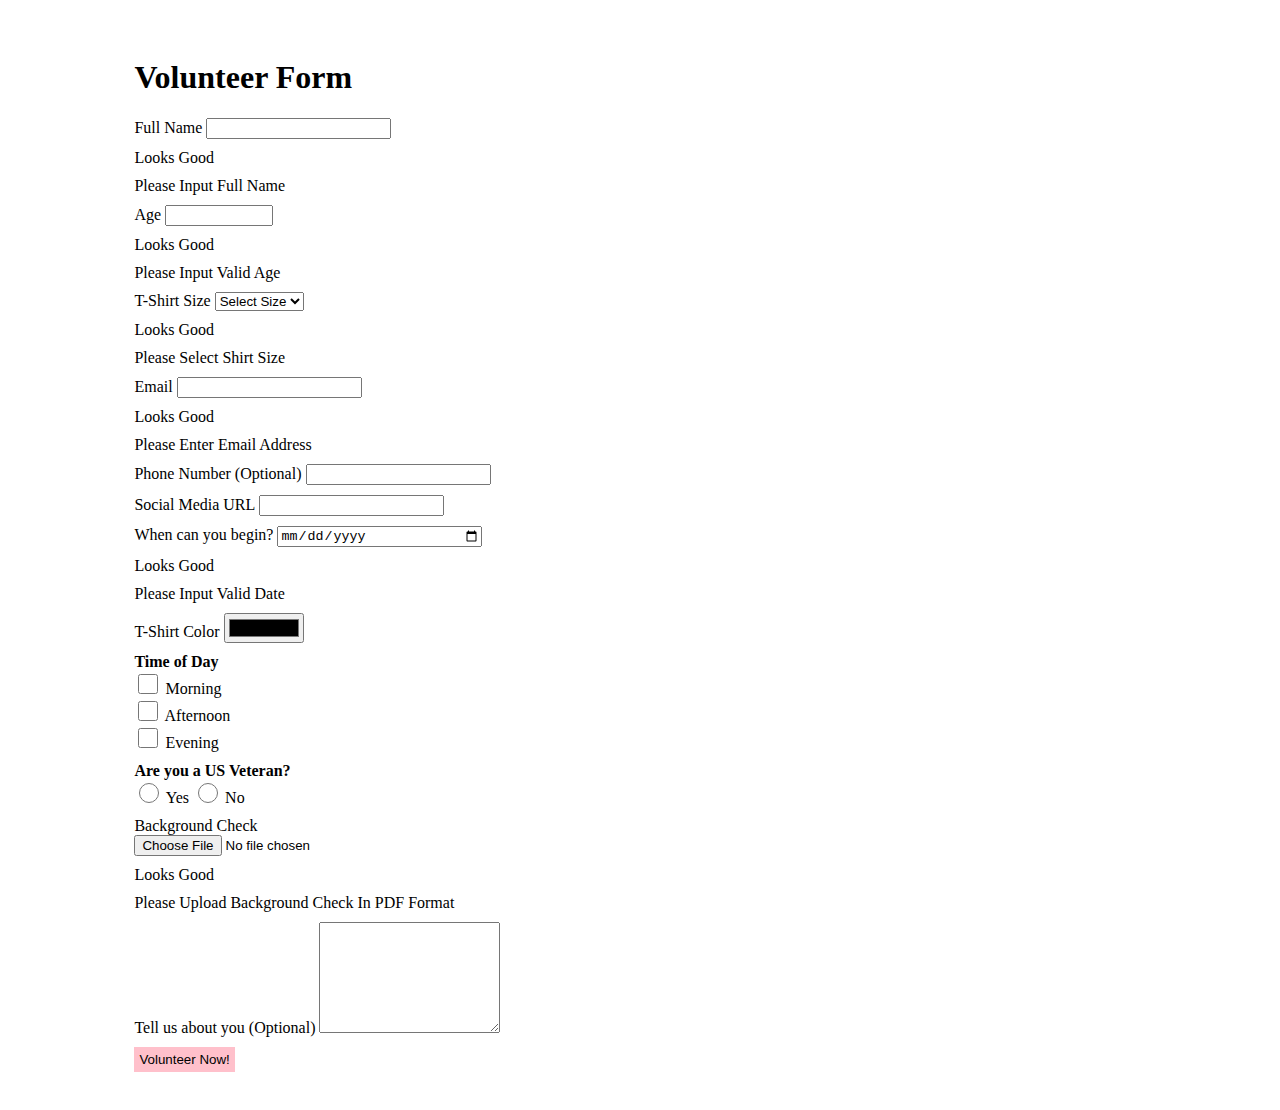
<file: form.html>
<!DOCTYPE html>
<html lang="en">
<head>
  <meta charset="UTF-8">
  <meta http-equiv="X-UA-Compatible" content="IE=edge">
  <meta name="viewport" content="width=device-width, initial-scale=1.0">
  <title>Volunteer Form</title>
  
  <!--Jquery CDN -->
  <script src="https://cdnjs.cloudflare.com/ajax/libs/jquery/3.6.0/jquery.js" integrity="sha512-n/4gHW3atM3QqRcbCn6ewmpxcLAHGaDjpEBu4xZd47N0W2oQ+6q7oc3PXstrJYXcbNU1OHdQ1T7pAP+gi5Yu8g==" crossorigin="anonymous"></script>

  <!-- CSS only  Bootstrap CDN-->
<link href="https://cdn.jsdelivr.net/npm/bootstrap@5.0.0-beta3/dist/css/bootstrap.min.css" rel="stylesheet" integrity="sha384-eOJMYsd53ii+scO/bJGFsiCZc+5NDVN2yr8+0RDqr0Ql0h+rP48ckxlpbzKgwra6" crossorigin="anonymous">
  
  
    <!--  Styles  -->
  <link rel="stylesheet" href="styles/form.css">
  
  </head>
<body>
 
  <!-- Form -->
  <form  enctype="multipart/form-data" class="needs-validation" novalidate data-netlify="true" name="imed1316-github">
    
    <h1>Volunteer Form</h1>
    
    <!-- Full Name - text field --> 
    <div>
      <label for="full-name">Full Name </label>
       <input type="text" name="full_name" id="full-name" class="form-control" required/>
      <!--(placeholder="Full Name") after class to have placeholder text -->
      <div class="valid-feedback">Looks Good</div>
      <div class="invalid-feedback">Please Input Full Name</div>
    </div>
  
    <!-- Age - number field -->
    <div>
      <label for="age">Age</label>
      <input type="number" name="age" id="age" class="form-control" min="16" max="120" required />
      <div class="valid-feedback">Looks Good</div>
      <div class="invalid-feedback">Please Input Valid Age</div>
    </div>
    
    <!-- T-shirt Size - dropdown menu -->
    <div>
      <label for="t-shirt">T-Shirt Size</label>
        <select name="t_shirt" id="t-shirt" class="form-control" required > 
          <option value="">Select Size</option>
          <option value="XS">XS</option>
          <option value="S">S</option>
          <option value="M">M</option>
          <option value="LG">LG</option>
          <option value="XL">XL</option>
          <option value="XXL">XXL</option>
          <option value="CUSTOM">CUSTOM</option>
        </select>
      <div class="valid-feedback">Looks Good</div>
      <div class="invalid-feedback">Please Select Shirt Size</div>
        
      
      <input type="text" name="custom" id="custom" class="form-control" placeholder="Please type custom size" hidden disabled required />
      
      
    </div>
    
    <!-- CAN I USE -->
    <!-- Email - email field -->
    <div>
      <label for="email">Email</label>
      <input type="email" name="youre_email" id="email" class="form-control" required />
      <div class="valid-feedback">Looks Good</div>
      <div class="invalid-feedback">Please Enter Email Address</div>
    </div>
    
    
    <!-- Phone - telephone field -->
    <!-- i left the valid and invalid feedbacks out of the ones that werern't required just because i thought it looked a little cleaner -->
    <div>
      <label for="phone">Phone Number</label> (Optional)
      <input type="tel" name="phone" id="phone" class="form-control" />
    </div>
    
    <!-- url - url field -->
    <div>
      <label for="url">Social Media URL</label>
      <input type="url" name="url" id="url" class="form-control" />
    </div>
    
    
    <!-- Date - date filed -->
    <div>
      <label for="date">When can you begin?</label>
      <input type="date" name="begin_date" id="date" class="form-control" required />
      <div class="valid-feedback">Looks Good</div>
      <div class="invalid-feedback">Please Input Valid Date</div>
    </div>
    
    <!--color - color picker-->
    <div>
      <label for="color">T-Shirt Color</label>
      <input type="color" name="color" id="color" class="form-control" />
    </div>
    
    <!-- End of CAN I USE -->
    
    <!-- TIme of Day - check boxes-->
    <div class="form-check">
      <strong> Time of Day </strong><br />
      <input type="checkbox" name="time_of_day" id="time-of-day-morning" class="checkbox form-check-input" value="Morning" />
      <label for="time-of-day-morning" class="form-check-label">Morning</label> <br />
      
      <input type="checkbox" name="time_of_day" id="time-of-day-afternoon" class="checkbox form-check-input" value="Afternoon" />
      <label for="time-of-day-afternoon" class="form-check-label">Afternoon</label><br />
      
      <input type="checkbox" name="time_of_day" id="time-of-day-evening" class="checkbox form-check-input" value="Evening" />
      <label for="time-of-day-evening" class="form-check-label">Evening</label><br />
      
      
    </div>
    
    <!-- Veteran - Radio Buttons -->
    <div>
      <strong>Are you a US Veteran?</strong> <br />
      <input type="radio" name="veteran" id="veteran-yes" class="radio form-check-input" />
      <label for="veteran-yes">Yes</label>
      
      <input type="radio" name="veteran" id="veteran-no" class="radio form-check-input" />
      <label for="veteran-no">No</label>
      
    </div>
    
    <!-- Upload Document - upload field -->
    
    <div>
      <label for="file">Background Check</label><br />
      <input type="file" name="file" id="file" class="form-control" accept="pdf" required />
      <div class="valid-feedback">Looks Good</div>
      <div class="invalid-feedback">Please Upload Background Check In PDF Format</div>
    </div>
    
    
    <!-- Comments - text area -->
    <div>
      <label for="about-you">Tell us about you (Optional)</label>
      <textarea name="about-you" id="about-you" class="form-control" col="50%" rows="7"></textarea>
      
    </div>
    
    
    <!-- submit button - button -->
    <div>
      <input type="submit" name="submit" class="submit btn-primary" id="submit" value="Volunteer Now!" />
    </div>
    
    
  </form>
  
  
  
    <!-- Scripts -->
  <script src="scripts/form.js"></script>
  
  
</body>
</html>
</file>
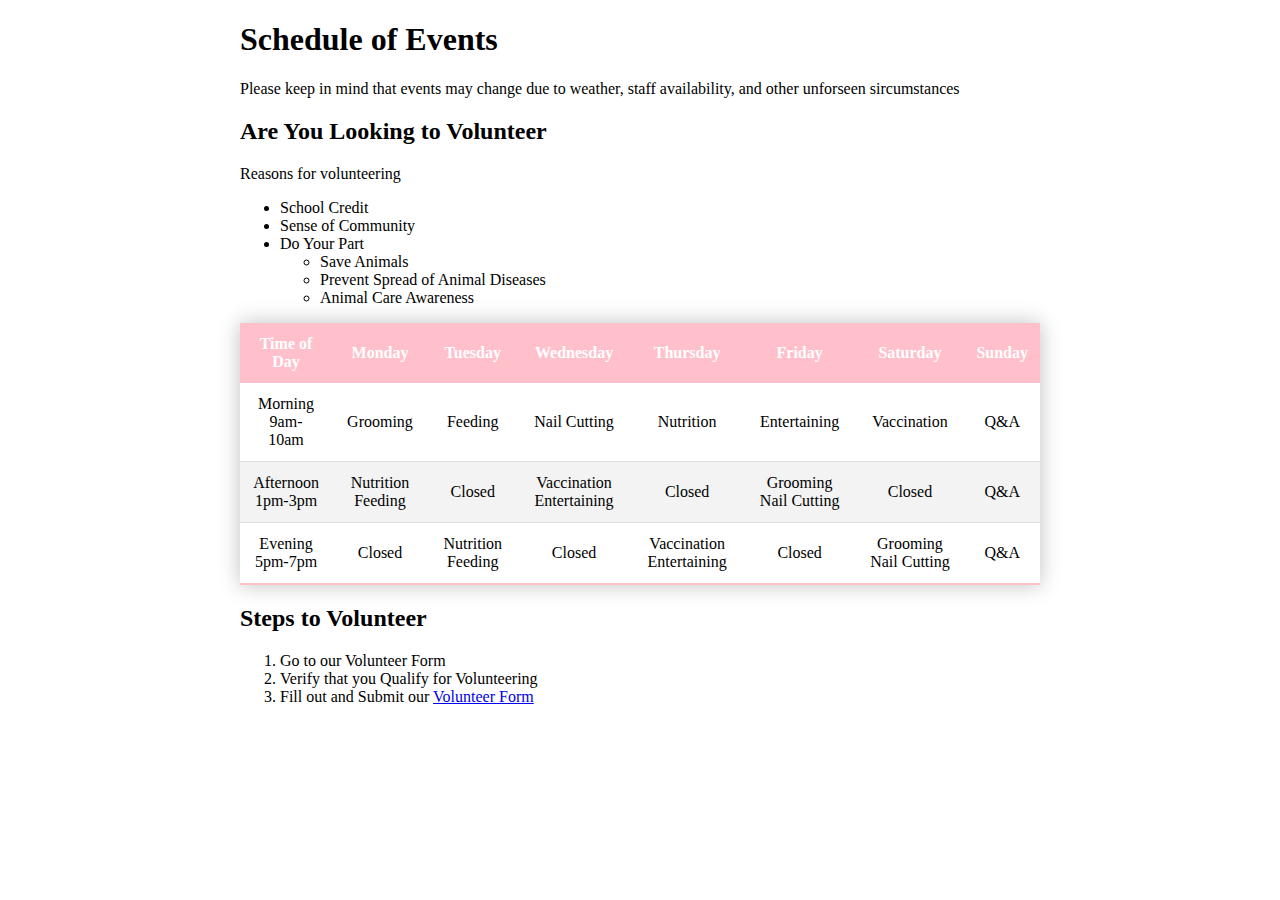
<file: schedule.html>
<!DOCTYPE html>
<html lang="en">
<head>
  <meta charset="UTF-8">
  <meta http-equiv="X-UA-Compatible" content="IE=edge">
  <meta name="viewport" content="width=device-width, initial-scale=1.0">
  <title>Schedule</title>
  
    <!--  Styles  -->
  <link rel="stylesheet" href="styles/schedule.css">
  
</head>
<body>
  
  <div class="wrapper-content">
    <h1>Schedule of Events</h1>
    
    <p>Please keep in mind that events may change due to weather, staff availability, and other unforseen sircumstances
      
    <h2>Are You Looking to Volunteer</h2>
    <p>Reasons for volunteering</p>
    
    
    <!-- this is an unordered list -->
    <ul>
      <li>School Credit</li>
      <li>Sense of Community</li>
            <li>
              Do Your Part
                 <ul>
                  <li>Save Animals</li>
                  <li>Prevent Spread of Animal Diseases</li>
                  <li>Animal Care Awareness</li>
                </ul>
                </li>
    </ul>
    <!-- end unordered list -->
  </div>
  
  
  <!--table Schedule -->
  
  <table class="content-table">
	
		<thead>
    <tr>
			<th>Time of Day</th>
			<th>Monday</th>
			<th>Tuesday</th>
      <th>Wednesday</th>
			<th>Thursday</th>
			<th>Friday</th>
			<th>Saturday</th>
			<th>Sunday</th>
		</tr>
    </thead>
    
    <tbody>
    
		<tr>
			<td>Morning<br /> 9am-10am</td>
			<td>Grooming</td>
			<td>Feeding</td>
			<td>Nail Cutting</td>
			<td>Nutrition</td>
			<td>Entertaining</td>
			<td>Vaccination</td>
			<td>Q&A</td>
		</tr>
    
    
		<tr>
			<td>Afternoon<br /> 1pm-3pm</td>
			<td>Nutrition Feeding</td>
			<td>Closed</td>
			<td>Vaccination Entertaining</td>
			<td>Closed</td>
			<td>Grooming Nail Cutting</td>
			<td>Closed</td>
			<td>Q&A</td>
		</tr>
    
    
		<tr>
			<td>Evening<br /> 5pm-7pm</td>
			<td>Closed</td>
			<td>Nutrition Feeding</td>
			<td>Closed</td>
			<td>Vaccination Entertaining</td>
			<td>Closed</td>
			<td>Grooming Nail Cutting</td>
			<td>Q&A</td>
		</tr>
    
    
	</tbody>
</table>
  
  <!-- End of Table schedule -->
  
  
  
  
  <div class="wrapper-content"> 
    <h2>Steps to Volunteer</h2>
    <!-- this is an ordered list -->
    <ol>
      <li>Go to our Volunteer Form</li>
      <li>Verify that you Qualify for Volunteering</li>
      <li>Fill out and Submit our <a href="form.html">Volunteer Form</a></li>
      
    </ol>
  
  </div>
  
  
  
</body>
</html>
</file>
<file: styles/form.css>
form {
  width: 80%;
  padding: 30px;
  margin: auto;
  
}

form div{
  margin-top: 10px;
}
#color {
  width: 80px;
  height: 30px;
}

.checkbox, .radio {
  width: 20px !important;
  height: 20px !important;
  
}

#age {
  width: 100px;
}

#custom {
  margin-top: 5px;
}

#submit {
  background-color: pink !important;
  border: 0;
  padding: 5px;
  
}

#date {
  width: 200px;
}
</file>
<file: styles/schedule.css>
.wrapper-content {
  margin: auto;
  width: 800px;
}


.content-table {
  border-collapse: collapse;
  max-width: 800px;
  box-shadow: 0 0 20px rgba(0, 0, 0, 0.25);
  margin: auto;
  text-align: center;
}

.content-table thead tr {
  background-color: pink;
  color: white;
  font-weight: bold;
}


.content-table th, .content-table td {
  padding: 12px;
}

.content-table tbody tr {
  border-bottom: 1px solid #dddddd;
}

.content-table tbody tr:nth-of-type(even) {
  background-color: #f3f3f3;
}

.content-table tbody tr:last-of-type {
  border-bottom: 2px solid pink
}
</file>
